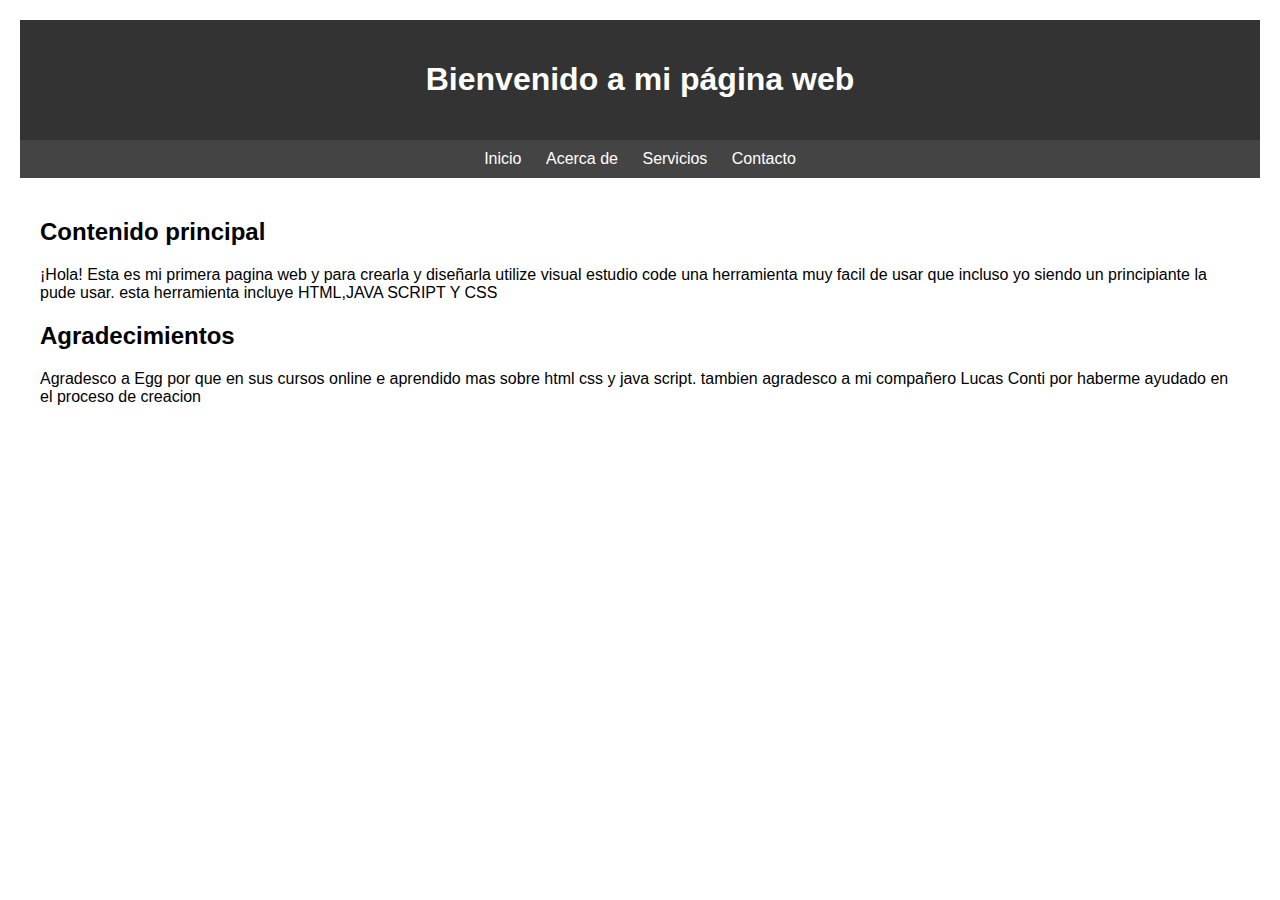
<file: index.html>
<!DOCTYPE html>
<html>
<head>
  <meta charset="UTF-8">
  <meta name="viewport" content="width=device-width, initial-scale=1.0">
  <title>Mi página web</title>
  <link rel="stylesheet" type="text/css" href="styles.css">
  <link href="https://cdn.jsdelivr.net/npm/bootstrap@5.3.0/dist/css/bootstrap.min.css" rel="stylesheet" integrity="sha384-9ndCyUaIbzAi2FUVXJi0CjmCapSmO7SnpJef0486qhLnuZ2cdeRhO02iuK6FUUVM" crossorigin="anonymous">
  <script src="https://cdn.jsdelivr.net/npm/bootstrap@5.3.0/dist/js/bootstrap.bundle.min.js" integrity="sha384-geWF76RCwLtnZ8qwWowPQNguL3RmwHVBC9FhGdlKrxdiJJigb/j/68SIy3Te4Bkz" crossorigin="anonymous"></script>
  <link rel="shortcut icon" href="icono.png">
</head>
<body>
  <header>
    <h1>Bienvenido a mi página web</h1>
    <div id="bard">
      
    </div>
  </header>
  <nav>
    <ul>
      <li><a href="/java1/index.html">Inicio</a></li>
      <li><a href="indexx.html">Acerca de</a></li>
      <li><a href="servicios.html">Servicios</a></li>
      <li><a href="contactos.html">Contacto</a></li>
    </ul>
  </nav>
  <main>
    <section>
        <div class="Contenido">
            <h2>Contenido principal</h2>
            <p>¡Hola! Esta es mi primera pagina web 
              y para crearla y diseñarla utilize visual estudio code una herramienta muy facil de usar que incluso yo siendo un principiante la pude usar. esta herramienta incluye HTML,JAVA SCRIPT Y CSS
            </p>
            <h2>Agradecimientos</h2>
            <p>
                Agradesco a Egg por que en sus cursos online e aprendido mas sobre html css y java script. tambien agradesco a mi compañero Lucas Conti por haberme ayudado en el proceso de creacion
            </p>
        </div>
    </section>
  </main>
</select>
</body>
</html>
</file>
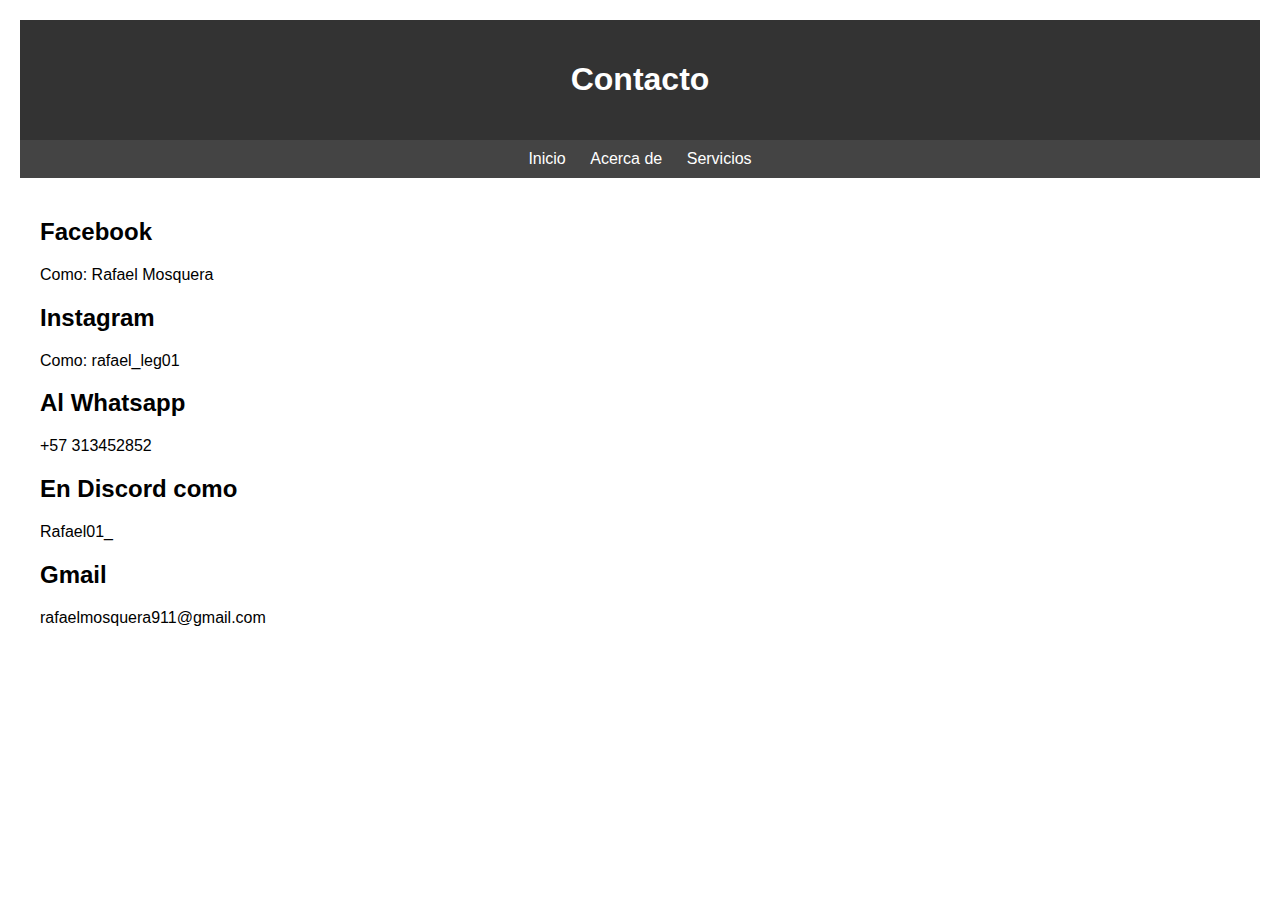
<file: contactos.html>
<!DOCTYPE html>
<html>
<head>
    <meta charset="UTF-8">
  <title>Mi página web</title>
  <link rel="stylesheet" type="text/css" href="styles.css">
  <link rel="shortcut icon" href="icono.png">
</head>
<body>
  <header>
    <h1>Contacto</h1>
  </header>
  <nav>
    <ul>
      <li><a href="/java1/index.html">Inicio</a></li>
      <li><a href="indexx.html">Acerca de</a></li>
      <li><a href="servicios.html">Servicios</a></li>
    </ul>
  </nav>
  <main>
    <section>
      <h2>Facebook</h2>
      <p>Como: Rafael Mosquera</p>
      <h2>Instagram</h2>
      <p>
        Como: rafael_leg01
      </p>
      <h2>Al Whatsapp</h2>
      <p>
        +57 313452852
      </p>
      <h2>
         En Discord como
      </h2>
      <p>
        Rafael01_
      </p>
        <h2>
            Gmail
        </h2>
        <p>
            rafaelmosquera911@gmail.com
        </p>
    </section>
  </main>
</body>
</html>
</file>
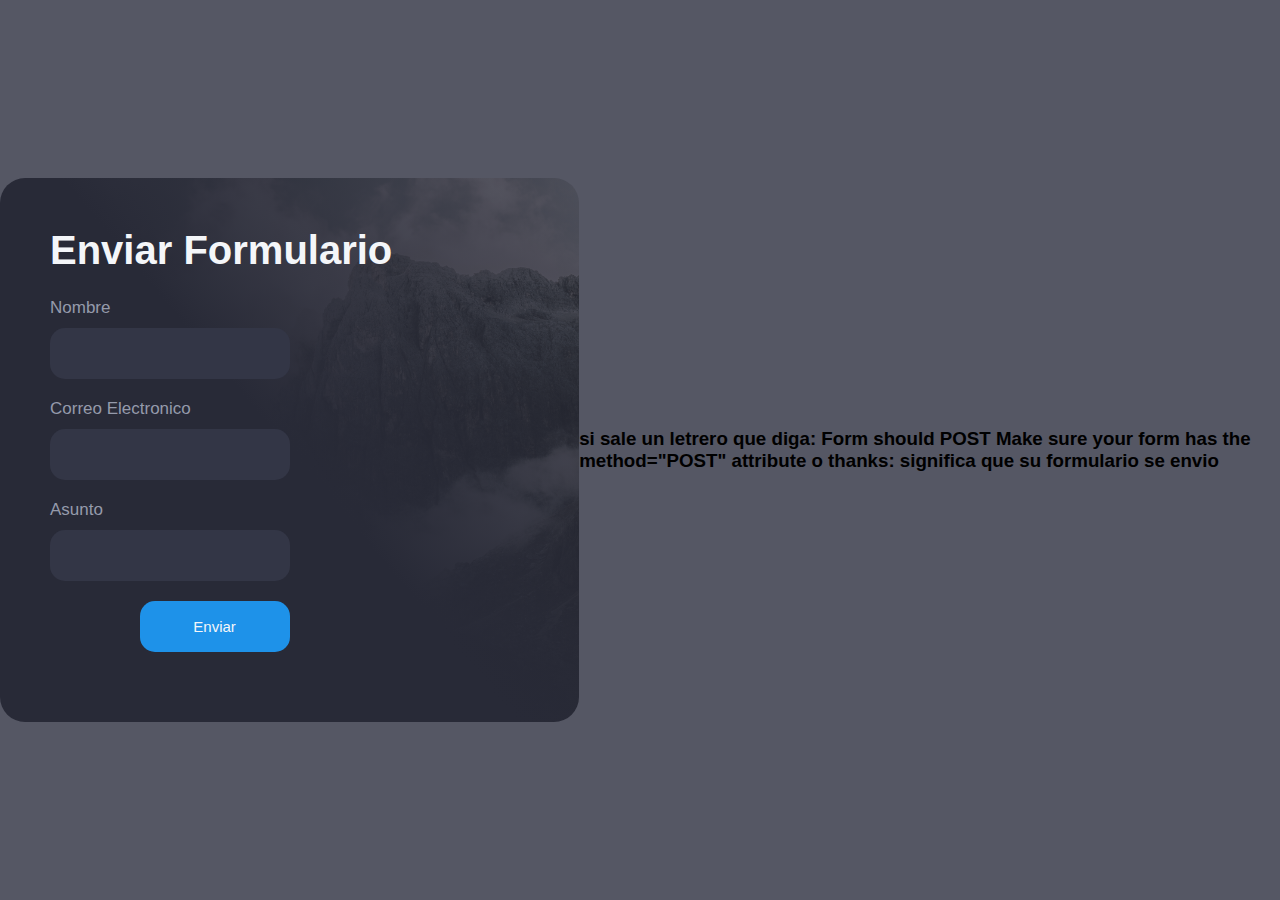
<file: formulario.html>
<!DOCTYPE html>
<html lang="es">
<head>
    <meta charset="UTF-8">
    <meta name="viewport" content="width=device-width, initial-scale=1.0">
    <title>Formulario de Inicio</title>
    <link rel="stylesheet" href="estilos_form.css">
    <link rel="shortcut icon" href="icono.png">
</head>
<body>
    
<div class="form-content">

  <h2>Enviar Formulario</h2>
<form action="https://formsubmit.co/rafaelmosquera911@gmail.com" method="POST" />

<label for="name">Nombre</label>
<input type="text" name="name" id="name">

<label for="email">Correo Electronico</label>
<input type="email" name="email" id="email">

<label for="subject">Asunto</label>
<input type="text" name="subject" id="subject">

<input class="btn" type="submit" value="Enviar">

    <input type="hidden" name="_next" value="gracias.html">

    <input type="hidden" name="_captcha" value="false">

  </form>

</div>
<h3>si sale un letrero que diga: Form should POST
Make sure your form has the method="POST" attribute o thanks: significa que su formulario se envio</h3>
</body>
</html>
</file>
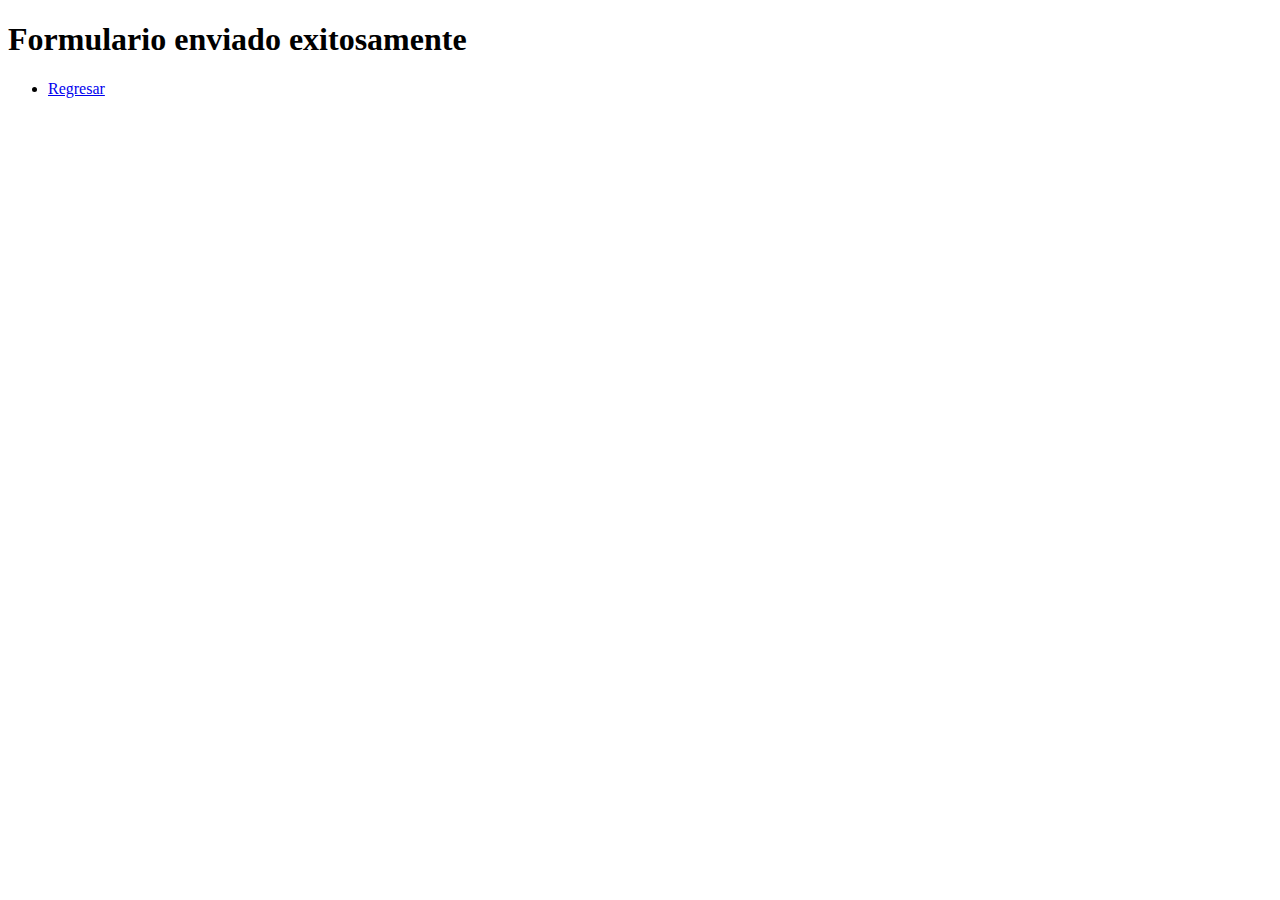
<file: gracias.html>
<!DOCTYPE html>
<html lang="es">
<head>
    <meta charset="UTF-8">
    <meta name="viewport" content="width=device-width, initial-scale=1.0">
    <title>Formulario enviado</title>
    <link rel="shortcut icon" href="icono.png">
</head>
<body>
<h1>Formulario enviado exitosamente</h1>
    <nav>
        <ul>
             <li><a href="https://rafael-riki.github.io/java1/index.html">Regresar</a></li>
        </ul>
    </nav>
</body>
</html>
</file>
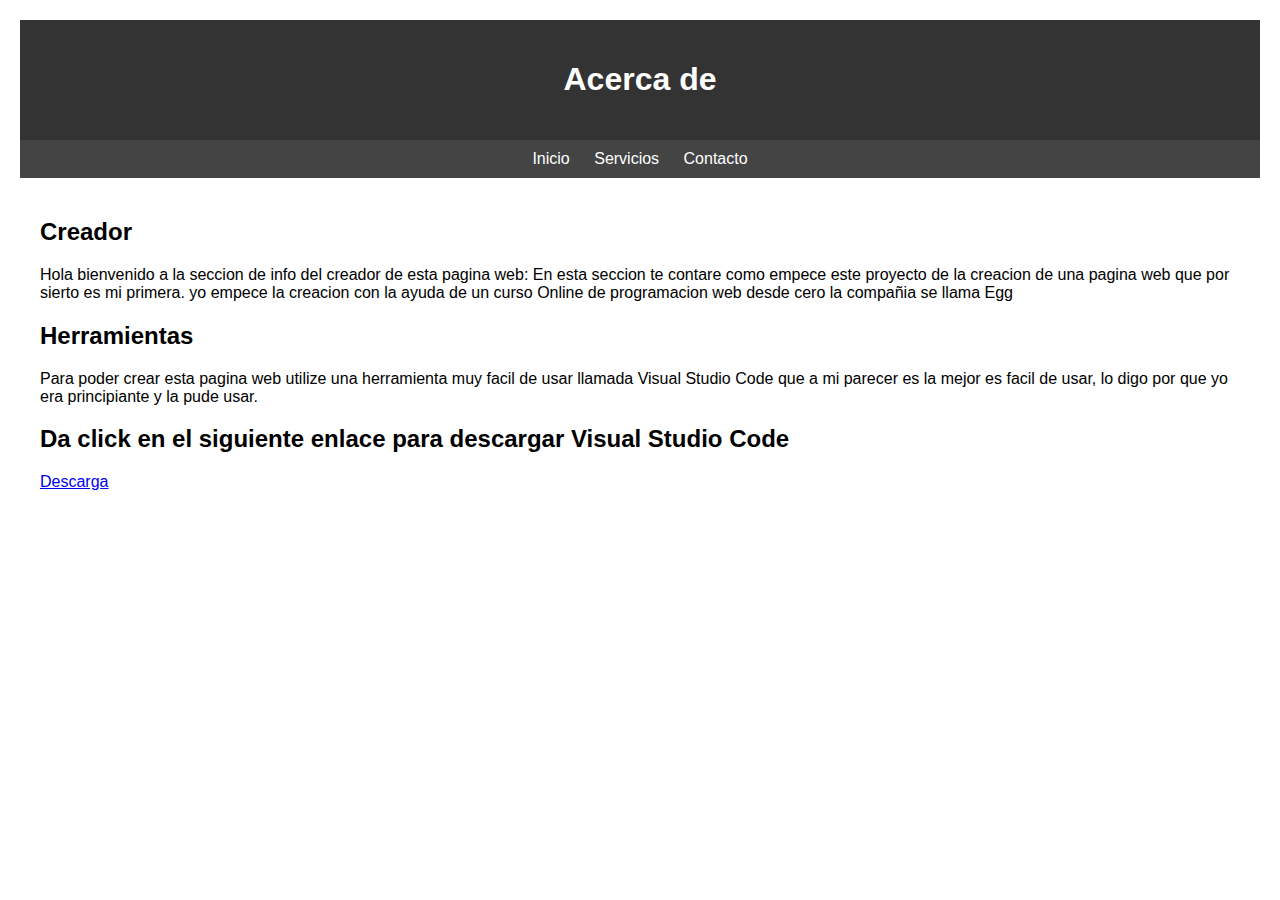
<file: indexx.html>
<!DOCTYPE html>
<html>
<head>
  <title>Mi página web</title>
  <link rel="stylesheet" type="text/css" href="styles.css">
  <link rel="shortcut icon" href="icono.png">
</head>
<body>
  <header>
    <h1>Acerca de </h1>
  </header>
  <nav>
    <ul>
      <li><a href="/java1/index.html">Inicio</a></li>
      <li><a href="servicios.html">Servicios</a></li>
      <li><a href="contactos.html">Contacto</a></li>
    </ul>
  </nav>
  <main>
    <section>
      <h2>Creador</h2>
      <p>Hola bienvenido a la seccion de info del creador de esta pagina web:
        En esta seccion te contare como empece este proyecto de la creacion de una pagina web que por sierto es mi primera. yo empece la creacion con la ayuda de un curso Online de programacion web desde cero la compañia se llama Egg
      </p>
    <h2>Herramientas</h2>
    <p>
        Para poder crear esta pagina web utilize una herramienta muy  facil de usar llamada Visual Studio Code que a mi parecer es la mejor es facil de usar, lo digo por que yo era principiante y la pude usar. 
    </p>
    <h2>Da click en el siguiente enlace para descargar Visual Studio Code</h2>
    <div>
        <a href="https://code.visualstudio.com">Descarga</a>
    </div>
    </section>
  </main>
</body>
</html>
</file>
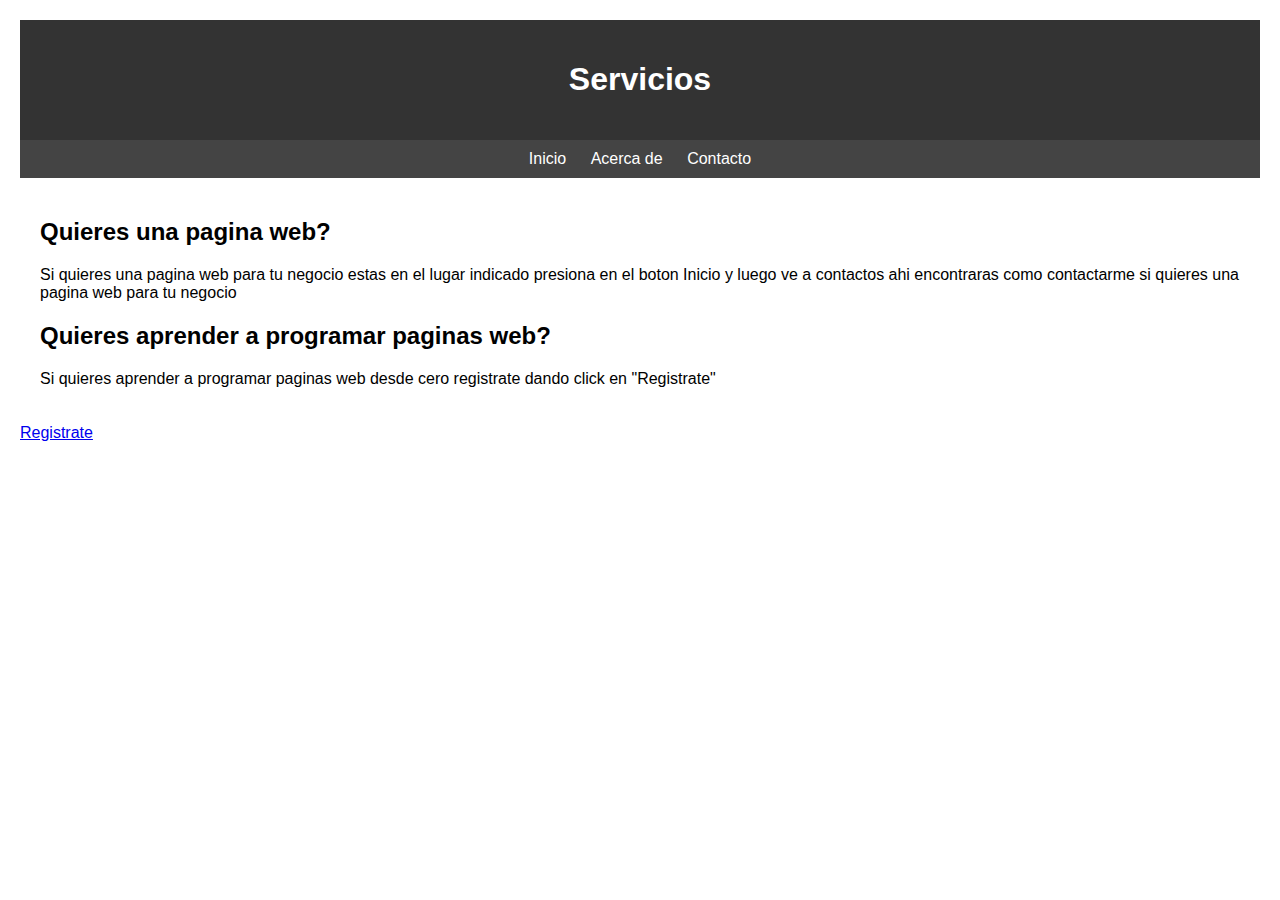
<file: servicios.html>
<!DOCTYPE html>
<html lang="es">
<head>
    <meta charset="UTF-8">
  <title>Mi página web</title>
  <link rel="stylesheet" type="text/css" href="styles.css">
  <link rel="shortcut icon" href="icono.png">
</head>
<body>
  <header>
    <h1>Servicios</h1>
  </header>
  <nav>
    <ul>
      <li><a href="/java1/index.html">Inicio</a></li>
      <li><a href="indexx.html">Acerca de</a></li>
      <li><a href="contactos.html">Contacto</a></li>
    </ul>
  </nav>
  <main>
    <section>
      <h2>Quieres una pagina web?</h2>
      <p>Si quieres una pagina web para tu negocio estas en el lugar indicado presiona en el boton Inicio y luego ve a contactos ahi encontraras como contactarme  si quieres una pagina web para tu negocio</p>
     <h2>Quieres aprender a programar paginas web?</h2> 
     <p>
        Si quieres aprender a programar paginas web desde cero  registrate dando click en "Registrate"   
     </p>
    </section>
  </main>
<div>
  <a href="formulario.html">Registrate</a>
</div>
</body>
</html>
</file>
<file: styles.css>
/* Estilos generales */

/* Estilos para dispositivos móviles */
@media only screen and (max-width: 600px) {
  /* Estilos específicos para dispositivos con un ancho máximo de 600px */
}

/* Estilos para tabletas */
@media only screen and (min-width: 601px) and (max-width: 1024px) {
  /* Estilos específicos para tabletas con un ancho mínimo de 601px y un ancho máximo de 1024px */
}

/* Estilos para pantallas de escritorio */
@media only screen and (min-width: 1025px) {
  /* Estilos específicos para pantallas de escritorio con un ancho mínimo de 1025px */
}


body {
    font-family: Arial, sans-serif;
    margin: 0;
    padding: 0;
  }
  
  header {
    background-color: #333;
    color: #fff;
    text-align: center;
    padding: 20px;
  }
  
  nav {
    background-color: #444;
    color: #fff;
    text-align: center;
    padding: 10px;
  }
  
  ul {
    list-style-type: none;
    margin: 0;
    padding: 0;
  }
  
  li {
    display: inline-block;
    margin: 0 10px;
  }
  
  li a {
    color: #fff;
    text-decoration: none;
  }
  
  li a:hover {
    text-decoration: underline;
  }
  
  main {
    padding: 20px;
  }
  
  h2 {
    color: black;
  }
  
  p {
    color: black;
  }
  nav li :hover {
    background-color:#444;
  }
  .formulario {
    width: 400px;
    max-width: 100%;
    margin: auto;
    margin-top: 30px;
    padding: 20px;
    box-shadow: 0 0 20px 1px rgba(0,0,0,0.3);
    position: relative;

  }
.formulario__titulo {
  text-align: center;
  margin-top: 0;
  color: rgba(0,0,0,0.7);
}
.formulario__input, .formulario__label, 
.formulario__submit{
  display: block;
  width: 100%;
  font-size: 1.3em;
}
.formulario__input {
  padding: 20px;
  background: rgba(0,0,0,0.1);
  border: 1px solid rgba(0,0,0,0.3);
  margin-bottom: 40px;
}
.formulario__input:focus{
  outline: 1px solid rgba(0,0,0,0.7);
}
.formulario__input:focus +
.formulario__label {
  margin-top: -130px;
}
.formulario__label {
  padding-left: 15px;
  position: absolute;
  margin-top: -85px;
  z-index: -20;
color: rgba(0,0,0,0.1);
transition: all 0.2s;
}
.formulario__submit {
  background: rgba(0,0,0,0.7);
  color: white;
  padding: 10px 20px;
  cursor: pointer;
  border: none;
}
.fijar {
  margin-top: -135px;
}
* {
  box-sizing: border-box;
}

body {
  font-family: Arial, sans-serif;
  margin: 0;
  padding: 20px;
}

.form-container {
  max-width: 500px;
  margin: 0 auto;
}

.form-group {
  margin-bottom: 20px;
}

.form-group label {
  display: block;
  margin-bottom: 5px;
  font-weight: bold;
}

.form-group input[type="text"],
.form-group textarea {
  width: 100%;
  padding: 10px;
  font-size: 16px;
  border-radius: 4px;
  border: 1px solid #ccc;
}

.form-group textarea {
  resize: vertical;
  height: 100px;
}

.form-group input[type="submit"] {
  background-color: #4CAF50;
  color: white;
  border: none;
  padding: 10px 20px;
  font-size: 16px;
  cursor: pointer;
  border-radius: 4px;
}

@media (max-width: 480px) {
  .form-group input[type="text"],
  .form-group textarea,
  .form-group input[type="submit"] {
    width: 100%;
  }
}
</file>
<file: estilos_form.css>
* {
    margin: 0;
    padding: 0;
    box-sizing: border-box;
}

body {
    font-family: Arial, Helvetica, sans-serif;
    background-color: #555764;
    display: flex;
    justify-content: center;
    align-items: center;
    min-height: 100vh;
}

.form-content {
    background: linear-gradient(
        50deg,
        rgba(40, 42, 55,1) 50%,
        rgba(40,42,55,0.7)),
        url(bg.jpg);
        background-position: center;
        background-repeat: no-repeat;
        background-size: cover;
padding: 50px;
width: 1000px;
border-radius: 25px;

}

.form-content h2 {
    color: #f4f6f9;
    font-size: 40px;
    margin-bottom: 25px;
}

form {
    display: flex;
    flex-direction: column;
    width: 50%;
}

label {
    font-size: 17px;
    color: #959aab;
    margin-bottom: 10px;
}

input , textarea {
    padding: 17px 14px;
    background-color: #333646;
    border: 0;
font-size: 15px;
color: #f4f6f9;
margin-bottom: 20px;
border-radius: 15px;
}

:focus {
    outline: 1px solid #1e92e9;
}

.btn {
    background-color: #1e92e9;
    width: 150px;
    align-self: flex-end;
    cursor: pointer;
}

.btn:hover {
    background-color: #219bf9;
}

@media(max-width:991px) {
    body {
        padding: 30px;
    }

    .form-content {
        width: 100%;
    }

    form {
        width: 100%;
    }
}
</file>
